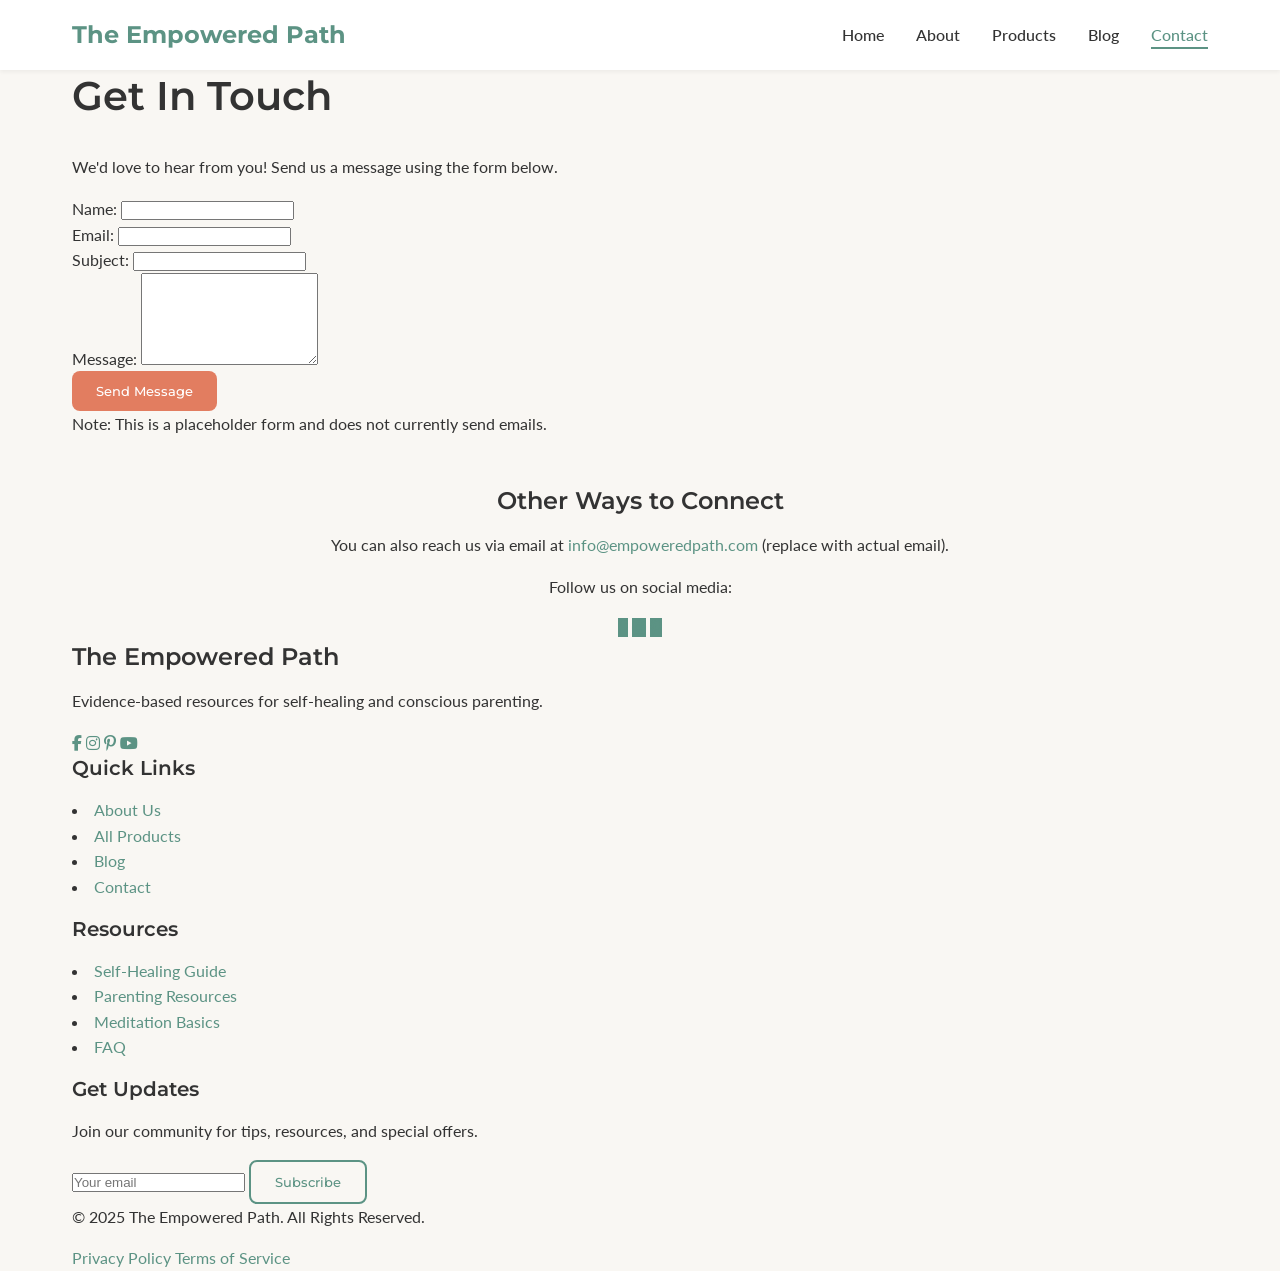
<file: contact.html>
<!DOCTYPE html>
<html lang="en">
<head>
    <meta charset="UTF-8">
    <meta name="viewport" content="width=device-width, initial-scale=1.0">
    <!-- *** UPDATE TITLE *** -->
    <title>Contact Us | The Empowered Path</title>
    <link rel="stylesheet" href="styles.css">
    <link rel="stylesheet" href="https://cdnjs.cloudflare.com/ajax/libs/font-awesome/6.4.0/css/all.min.css">
    <link rel="preconnect" href="https://fonts.googleapis.com">
    <link rel="preconnect" href="https://fonts.gstatic.com" crossorigin>
    <link href="https://fonts.googleapis.com/css2?family=Lato:wght@300;400;700&family=Montserrat:wght@500;600;700&display=swap" rel="stylesheet">
    <!-- Update description if needed -->
    <meta name="description" content="Get in touch with The Empowered Path for questions or support.">
</head>
<body>
    <header>
        <div class="container">
            <nav>
                <div class="logo">
                    <a href="index.html">The Empowered Path</a>
                </div>
                <ul class="nav-links">
                    <li><a href="index.html">Home</a></li>
                    <li><a href="about.html">About</a></li>
                    <li><a href="products.html">Products</a></li>
                    <li><a href="blog.html">Blog</a></li>
                     <!-- *** SET ACTIVE LINK *** -->
                    <li><a href="contact.html" class="active">Contact</a></li>
                </ul>
                <div class="hamburger">
                    <span></span>
                    <span></span>
                    <span></span>
                </div>
            </nav>
        </div>
    </header>

    <!-- === MAIN CONTENT START === -->
     <main class="page-content">
        <section class="page-header animate-on-scroll fade-in-up">
            <div class="container">
                <h1>Get In Touch</h1>
                <p>We'd love to hear from you! Send us a message using the form below.</p>
            </div>
        </section>

        <section class="contact-form-section">
            <div class="container">
                <form action="#" method="POST" class="contact-form animate-on-scroll fade-in-up delay-100">
                    <div class="form-group">
                        <label for="name">Name:</label>
                        <input type="text" id="name" name="name" required>
                    </div>
                    <div class="form-group">
                        <label for="email">Email:</label>
                        <input type="email" id="email" name="email" required>
                    </div>
                    <div class="form-group">
                        <label for="subject">Subject:</label>
                        <input type="text" id="subject" name="subject">
                    </div>
                    <div class="form-group">
                        <label for="message">Message:</label>
                        <textarea id="message" name="message" rows="6" required></textarea>
                    </div>
                    <div class="form-group">
                        <button type="submit" class="btn primary-btn">Send Message</button>
                    </div>
                     <p class="form-notice">Note: This is a placeholder form and does not currently send emails.</p>
                </form>

                 <!-- Optional: Add other contact info like email address or social links -->
                 <div class="contact-info animate-on-scroll fade-in-up delay-200" style="margin-top: var(--spacing-lg); text-align: center;">
                    <h3>Other Ways to Connect</h3>
                    <p>You can also reach us via email at <a href="mailto:info@empoweredpath.com">info@empoweredpath.com</a> (replace with actual email).</p>
                    <p>Follow us on social media:</p>
                     <div class="social-links" style="justify-content: center; margin-top: var(--spacing-sm);">
                         <a href="#" aria-label="Facebook" style="background-color: var(--color-primary);"><i class="fab fa-facebook-f"></i></a>
                         <a href="#" aria-label="Instagram" style="background-color: var(--color-primary);"><i class="fab fa-instagram"></i></a>
                         <a href="#" aria-label="Pinterest" style="background-color: var(--color-primary);"><i class="fab fa-pinterest-p"></i></a>
                     </div>
                 </div>
            </div>
        </section>
    </main>
    <!-- === MAIN CONTENT END === -->

    <footer>
        <!-- Footer content remains the same as index.html -->
        <div class="container">
            <div class="footer-grid">
                 <!-- ... footer columns ... -->
                  <div class="footer-col">
                    <h3>The Empowered Path</h3>
                    <p>Evidence-based resources for self-healing and conscious parenting.</p>
                    <div class="social-links">
                        <a href="#" aria-label="Facebook"><i class="fab fa-facebook-f"></i></a>
                        <a href="#" aria-label="Instagram"><i class="fab fa-instagram"></i></a>
                        <a href="#" aria-label="Pinterest"><i class="fab fa-pinterest-p"></i></a>
                        <a href="#" aria-label="YouTube"><i class="fab fa-youtube"></i></a>
                    </div>
                </div>
                <div class="footer-col">
                    <h4>Quick Links</h4>
                    <ul>
                        <li><a href="about.html">About Us</a></li>
                        <li><a href="products.html">All Products</a></li>
                        <li><a href="blog.html">Blog</a></li>
                        <li><a href="contact.html">Contact</a></li>
                    </ul>
                </div>
                <div class="footer-col">
                    <h4>Resources</h4>
                    <ul>
                        <li><a href="#">Self-Healing Guide</a></li>
                        <li><a href="#">Parenting Resources</a></li>
                        <li><a href="#">Meditation Basics</a></li>
                        <li><a href="#">FAQ</a></li>
                    </ul>
                </div>
                <div class="footer-col">
                    <h4>Get Updates</h4>
                    <p>Join our community for tips, resources, and special offers.</p>
                    <div class="footer-form">
                        <input type="email" placeholder="Your email">
                        <button type="submit" class="btn secondary-btn">Subscribe</button>
                    </div>
                </div>
            </div>
            <div class="footer-bottom">
                <p>© 2025 The Empowered Path. All Rights Reserved.</p>
                <div class="footer-links">
                    <a href="privacy.html">Privacy Policy</a>
                    <a href="terms.html">Terms of Service</a>
                </div>
            </div>
        </div>
    </footer>

    <script src="script.js"></script>
</body>
</html>
</file>
<file: styles.css>
/* Base Styles & Variables */
:root {
    /* Color Palette (as defined in concept) */
    --color-primary: #5c9384; /* Muted teal */
    --color-primary-light: #8ab5a9;
    --color-primary-dark: #426b60;
    --color-accent: #e27d60; /* Warm terracotta */
    --color-accent-light: #e8a193;
    --color-bg: #f9f7f3; /* Warm cream */
    --color-bg-alt: #eae7e1; /* Alternate background */
    --color-text: #333333; /* Dark text for readability */
    --color-text-light: #666666; /* Lighter text */
    --color-white: #ffffff;
    --color-gray-light: #f0f0f0;
    --color-gray: #cccccc;
    --color-gray-dark: #888888;

    /* Typography (as defined in concept) */
    --font-body: 'Lato', sans-serif;
    --font-heading: 'Montserrat', sans-serif;

    /* Spacing (for consistent layout) */
    --spacing-xs: 0.5rem; /* 8px if base is 16px */
    --spacing-sm: 1rem;   /* 16px */
    --spacing-md: 2rem;   /* 32px */
    --spacing-lg: 3rem;   /* 48px */
    --spacing-xl: 5rem;   /* 80px */

    /* Border Radius (for softening edges) */
    --border-radius-sm: 4px;
    --border-radius-md: 8px;
    --border-radius-lg: 12px;

    /* Shadows (for depth) */
    --shadow-sm: 0 2px 4px rgba(0, 0, 0, 0.05);
    --shadow-md: 0 4px 8px rgba(0, 0, 0, 0.1);
    --shadow-lg: 0 8px 16px rgba(0, 0, 0, 0.1);

    /* Transitions (for smooth interactions) */
    --transition-standard: all 0.3s ease;
    --transition-smooth: all 0.4s cubic-bezier(0.25, 0.8, 0.25, 1); /* Smoother transition */
    --transition-slider: 0.6s ease-in-out; /* Slider specific transition time */
}

/* Keyframes for Animations */
@keyframes fadeInUp {
    from { opacity: 0; transform: translateY(40px); }
    to { opacity: 1; transform: translateY(0); }
}
@keyframes fadeInLeft {
    from { opacity: 0; transform: translateX(-40px); }
    to { opacity: 1; transform: translateX(0); }
}
@keyframes fadeInRight {
    from { opacity: 0; transform: translateX(40px); }
    to { opacity: 1; transform: translateX(0); }
}
@keyframes zoomIn {
    from { opacity: 0; transform: scale(0.85); }
    to { opacity: 1; transform: scale(1); }
}
@keyframes pulse {
    0% { transform: scale(1); }
    50% { transform: scale(1.05); } /* Slightly reduced pulse */
    100% { transform: scale(1); }
}


/* Reset & Base Styles */
* {
    margin: 0;
    padding: 0;
    box-sizing: border-box;
}
html {
    scroll-behavior: smooth;
}
body {
    font-family: var(--font-body);
    color: var(--color-text);
    line-height: 1.6;
    background-color: var(--color-bg);
    font-size: 16px;
    overflow-x: hidden; /* Prevent horizontal scroll */
}
body.no-scroll { /* Added for mobile menu */
    overflow: hidden;
}

/* Headings */
h1, h2, h3, h4, h5, h6 {
    font-family: var(--font-heading);
    line-height: 1.3;
    font-weight: 600;
    margin-bottom: var(--spacing-sm);
}
h1 { font-size: 2.5rem; margin-bottom: var(--spacing-md); }
h2 { font-size: 2rem;   margin-bottom: var(--spacing-md); }
h3 { font-size: 1.5rem; }
h4 { font-size: 1.25rem; }

/* Paragraphs */
p { margin-bottom: var(--spacing-sm); }

/* Links */
a {
    color: var(--color-primary);
    text-decoration: none;
    transition: var(--transition-smooth);
}
a:hover { color: var(--color-primary-dark); }

/* Lists */
ul, ol { list-style-position: inside; margin-bottom: var(--spacing-sm); }

/* Images */
img { max-width: 100%; height: auto; display: block; }

/* Container */
.container { max-width: 1200px; margin: 0 auto; padding: 0 var(--spacing-md); }

/* Buttons */
.btn {
    display: inline-block;
    padding: 0.75rem 1.5rem;
    font-family: var(--font-heading);
    font-weight: 500;
    border-radius: var(--border-radius-md);
    cursor: pointer;
    transition: var(--transition-smooth), transform 0.2s ease-out, box-shadow 0.2s ease-out;
    text-align: center;
    position: relative;
    overflow: hidden;
    z-index: 1;
}
.btn:hover {
    transform: translateY(-3px) scale(1.03);
    box-shadow: var(--shadow-md);
}
.primary-btn { background-color: var(--color-accent); color: var(--color-white); border: none; }
.primary-btn:hover { background-color: var(--color-accent-light); color: var(--color-white); }
.secondary-btn { background-color: transparent; color: var(--color-primary); border: 2px solid var(--color-primary); }
.secondary-btn:hover { background-color: var(--color-primary); color: var(--color-white); }
.btn.disabled, .btn[disabled] {
    pointer-events: none;
    opacity: 0.7;
    cursor: not-allowed;
}

/* Header & Navigation */
header {
    background-color: var(--color-white);
    box-shadow: var(--shadow-sm);
    position: sticky; top: 0; z-index: 100;
    transition: var(--transition-smooth);
}
nav { display: flex; justify-content: space-between; align-items: center; padding: var(--spacing-sm) 0; }
.logo a { font-family: var(--font-heading); font-weight: 700; font-size: 1.5rem; color: var(--color-primary); transition: var(--transition-smooth); }
.logo a:hover { opacity: 0.8; }
.nav-links { display: flex; list-style: none; margin: 0; padding: 0; } /* Reset padding */
.nav-links li { margin-left: var(--spacing-md); }
.nav-links a { color: var(--color-text); font-weight: 500; position: relative; padding: 5px 0; }
.nav-links a::after { content: ''; position: absolute; bottom: 0; left: 0; width: 100%; height: 2px; background-color: var(--color-primary); transform: scaleX(0); transform-origin: right; transition: transform 0.3s ease-out; }
.nav-links a:hover::after, .nav-links a.active::after { transform: scaleX(1); transform-origin: left; }
.nav-links a.active { color: var(--color-primary); }

/* Hamburger Menu Icon */
.hamburger { display: none; flex-direction: column; cursor: pointer; padding: 5px; position: relative; z-index: 110; border: none; background: none; }
.hamburger span { width: 25px; height: 3px; background-color: var(--color-text); margin: 2.5px 0; transition: var(--transition-smooth); border-radius: 1px; display: block; }
.hamburger.active span:nth-child(1) { transform: rotate(45deg) translate(5px, 5px); }
.hamburger.active span:nth-child(2) { opacity: 0; }
.hamburger.active span:nth-child(3) { transform: rotate(-45deg) translate(5px, -5px); }

/* Hero Section */
.hero {
    background-color: var(--color-primary-light); color: var(--color-white);
    padding: var(--spacing-xl) 0; min-height: 60vh;
    display: flex; align-items: center;
    background-image: linear-gradient(rgba(92, 147, 132, 0.85), rgba(92, 147, 132, 0.75)), url('https://images.unsplash.com/photo-1470071459604-3b5ec3a7fe05?ixlib=rb-4.0.3&ixid=MnwxMjA3fDB8MHxwaG90by1wYWdlfHx8fGVufDB8fHx8&auto=format&fit=crop&w=1600&q=80');
    background-size: cover; background-position: center; background-attachment: fixed;
    position: relative; overflow: hidden;
}
.hero-content { max-width: 700px; text-align: center; margin: 0 auto; position: relative; z-index: 2; }
.hero h1 { margin-bottom: var(--spacing-sm); text-shadow: 1px 1px 3px rgba(0,0,0,0.2); }
.hero p { font-size: 1.2rem; margin-bottom: var(--spacing-md); text-shadow: 1px 1px 3px rgba(0,0,0,0.1); }
.hero .primary-btn {
   animation: pulse 2.5s infinite ease-in-out;  /* Keep commented unless desired
}

/* Intro Section */
.intro { padding: var(--spacing-xl) 0; text-align: center; }
.intro-content { max-width: 800px; margin: 0 auto; }

/* Path Options Section */
.path-options { padding: var(--spacing-lg) 0 var(--spacing-xl); background-color: var(--color-bg-alt); }
.path-options .container { display: grid; grid-template-columns: repeat(auto-fit, minmax(300px, 1fr)); gap: var(--spacing-md); }
.path-card { background-color: var(--color-white); border-radius: var(--border-radius-lg); padding: var(--spacing-md); text-align: center; box-shadow: var(--shadow-md); transition: var(--transition-smooth), transform 0.3s ease, box-shadow 0.3s ease; border: 1px solid var(--color-gray-light); }
.path-card:hover { transform: translateY(-8px) scale(1.02); box-shadow: var(--shadow-lg); border-color: var(--color-primary-light); }
.path-icon { width: 80px; height: 80px; background: linear-gradient(135deg, var(--color-primary-light), var(--color-primary)); border-radius: 50%; display: flex; align-items: center; justify-content: center; margin: 0 auto var(--spacing-md); box-shadow: 0 4px 10px rgba(92, 147, 132, 0.4); transition: var(--transition-smooth); }
.path-card:hover .path-icon { transform: scale(1.1) rotate(5deg); box-shadow: 0 6px 15px rgba(92, 147, 132, 0.5); }
.path-icon i { font-size: 2rem; color: var(--color-white); }
.path-card p { margin-bottom: var(--spacing-md); }

/* Featured Products Section / All Products */
.featured-products { padding: var(--spacing-xl) 0; }
.featured-products h2 { text-align: center; margin-bottom: var(--spacing-lg); }
.product-grid { display: grid; grid-template-columns: repeat(auto-fit, minmax(300px, 1fr)); gap: var(--spacing-md); }
.product-card { background-color: var(--color-white); border-radius: var(--border-radius-lg); overflow: hidden; box-shadow: var(--shadow-md); transition: var(--transition-smooth), transform 0.3s ease, box-shadow 0.3s ease; display: flex; flex-direction: column; border: 1px solid transparent; }
.product-card:hover { transform: translateY(-6px); box-shadow: var(--shadow-lg); border-color: var(--color-accent-light); }
.product-image { overflow: hidden; position: relative; }
.product-image img { width: 100%; height: 200px; object-fit: cover; transition: transform 0.4s cubic-bezier(0.25, 0.8, 0.25, 1); }
.product-card:hover .product-image img { transform: scale(1.08); }
.product-content { padding: var(--spacing-md); flex-grow: 1; display: flex; flex-direction: column; }
.product-content h3 { margin-bottom: var(--spacing-xs); }
.product-content p { margin-bottom: var(--spacing-sm); color: var(--color-text-light); font-size: 0.95rem; }
.product-benefits { list-style: none; margin: var(--spacing-sm) 0 var(--spacing-md); padding-left: 0; }
.product-benefits li { padding-left: 1.5rem; position: relative; margin-bottom: 0.5rem; font-size: 0.9rem; }
.product-benefits li::before { content: '✓'; color: var(--color-primary); position: absolute; left: 0; font-weight: bold; transition: transform 0.3s ease; }
.product-card:hover .product-benefits li::before { transform: scale(1.2); }
.product-footer { display: flex; justify-content: space-between; align-items: center; margin-top: auto; padding-top: var(--spacing-sm); border-top: 1px solid var(--color-gray-light); }
.product-price { font-size: 1.2rem; font-weight: 700; color: var(--color-primary-dark); }

/* Testimonials Section */
.testimonials { padding: var(--spacing-xl) 0; background-color: var(--color-bg-alt); }
.testimonials h2 { text-align: center; margin-bottom: var(--spacing-lg); }
.testimonial-slider {
    position: relative; max-width: 750px; margin: 0 auto;
    min-height: 250px; /* Adjust as needed */
    overflow: hidden;
}
.testimonial-item {
    position: absolute; top: 0; left: 0; width: 100%;
    opacity: 0; visibility: hidden;
    transform: translateX(100%); /* Default start off-screen right */
    transition: opacity var(--transition-slider), transform var(--transition-slider);
    z-index: 1;
}
.testimonial-item.active {
    opacity: 1; visibility: visible;
    transform: translateX(0); /* Slide into view */
    position: relative; /* Take space */
    z-index: 2;
}
.testimonial-item.is-exiting-left {
    transform: translateX(-100%); /* Slide out left */
    opacity: 0; /* Fade out */
    /* visibility: hidden; Make it hidden immediately if needed, but opacity=0 handles visually */
    z-index: 1;
}
.testimonial-item.is-exiting-right {
    transform: translateX(100%); /* Slide out right */
    opacity: 0; /* Fade out */
    /* visibility: hidden; */
    z-index: 1;
}
.testimonial-content { background-color: var(--color-white); padding: var(--spacing-md) var(--spacing-lg); border-radius: var(--border-radius-lg); box-shadow: var(--shadow-md); position: relative; border-left: 5px solid var(--color-primary-light); }
.testimonial-content::before { content: '“'; position: absolute; top: 10px; left: 15px; font-size: 4rem; color: var(--color-primary-light); opacity: 0.3; font-family: Georgia, serif; line-height: 1; }
.testimonial-content p { font-style: italic; margin-bottom: var(--spacing-md); color: var(--color-text-light); position: relative; z-index: 2; }
.testimonial-author { display: flex; align-items: center; }
.author-image { width: 50px; height: 50px; border-radius: 50%; margin-right: var(--spacing-sm); object-fit: cover; border: 2px solid var(--color-primary-light); }
.author-name { font-weight: 700; display: block; }
.author-title { color: var(--color-text-light); font-size: 0.9rem; }
.testimonial-controls { display: flex; justify-content: center; align-items: center; margin-top: var(--spacing-md); }
.prev-testimonial, .next-testimonial { background: transparent; border: 1px solid var(--color-gray); color: var(--color-primary); cursor: pointer; font-size: 1rem; padding: 0.5rem; border-radius: 50%; width: 36px; height: 36px; display: flex; align-items: center; justify-content: center; transition: var(--transition-smooth); }
.prev-testimonial:hover, .next-testimonial:hover { background-color: var(--color-primary-light); color: var(--color-white); border-color: var(--color-primary-light); transform: scale(1.1); }
.testimonial-dots { display: flex; margin: 0 var(--spacing-md); padding: 0; list-style: none; }
.dot { width: 12px; height: 12px; border-radius: 50%; background-color: var(--color-gray); margin: 0 6px; cursor: pointer; transition: var(--transition-smooth); transform: scale(0.8); border: none; padding: 0; }
.dot.active { background-color: var(--color-primary); transform: scale(1.1); }
.dot:hover { background-color: var(--color-primary-dark); transform: scale(1); }

/* CTA Section */
.cta { padding: var(--spacing-xl) 0; background: linear-gradient(135deg, var(--color-primary), var(--color-primary-dark)); color: var(--color-white); position: relative; overflow: hidden; }
.cta-content { max-width: 600px; margin: 0 auto; text-align: center; position: relative; z-index: 2; }
.cta h2 { margin-bottom: var(--spacing-sm); color: var(--color-white); }
.cta p { margin-bottom: var(--spacing-md); }
.cta-form { display: flex; margin-bottom: var(--spacing-sm); }
.cta-form input { flex-grow: 1; padding: 0.85rem 1.2rem; border: none; border-radius: var(--border-radius-md) 0 0 var(--border-radius-md); font-family: var(--font-body); color: var(--color-text); transition: var(--transition-smooth); }
.cta-form input:focus { outline: none; box-shadow: 0 0 0 3px var(--color-primary-light); }
.cta-form input::placeholder { color: var(--color-gray-dark); }
.cta-form .btn.primary-btn { border-radius: 0 var(--border-radius-md) var(--border-radius-md) 0; padding: 0.85rem 1.5rem; }
.cta-form .btn.primary-btn:hover { background-color: var(--color-white); color: var(--color-accent); }
.cta small { opacity: 0.8; }

/* Footer */
footer { background-color: var(--color-text); color: var(--color-white); padding-top: var(--spacing-lg); position: relative; }
.footer-grid { display: grid; grid-template-columns: repeat(auto-fit, minmax(220px, 1fr)); gap: var(--spacing-md); margin-bottom: var(--spacing-lg); }
.footer-col h3, .footer-col h4 { color: var(--color-white); margin-bottom: var(--spacing-sm); font-weight: 600; }
.footer-col p { margin-bottom: var(--spacing-sm); opacity: 0.7; font-size: 0.95rem; }
.social-links { display: flex; gap: 12px; padding: 0; list-style: none; }
.social-links a { display: flex; align-items: center; justify-content: center; width: 38px; height: 38px; background-color: rgba(255, 255, 255, 0.1); color: var(--color-white); border-radius: 50%; transition: var(--transition-smooth), transform 0.2s ease-out; font-size: 0.9rem; }
.social-links a:hover { background-color: var(--color-primary); transform: scale(1.1) rotate(5deg); color: var(--color-white); }
.footer-col ul { list-style: none; padding: 0; margin: 0; }
.footer-col ul li { margin-bottom: 0.6rem; }
.footer-col ul a { color: var(--color-white); opacity: 0.7; transition: var(--transition-smooth); position: relative; padding-left: 15px; }
.footer-col ul a::before { content: "›"; position: absolute; left: 0; opacity: 0; transition: var(--transition-smooth); color: var(--color-primary-light); }
.footer-col ul a:hover { opacity: 1; color: var(--color-primary-light); padding-left: 20px; }
.footer-col ul a:hover::before { opacity: 1; left: 5px; }
.footer-form { display: flex; margin-top: var(--spacing-sm); }
.footer-form input { flex-grow: 1; padding: 0.75rem; border: 1px solid rgba(255, 255, 255, 0.2); border-right: none; border-radius: var(--border-radius-md) 0 0 var(--border-radius-md); background-color: rgba(255, 255, 255, 0.05); color: var(--color-white); font-family: var(--font-body); transition: var(--transition-smooth); }
.footer-form input:focus { outline: none; background-color: rgba(255, 255, 255, 0.1); border-color: var(--color-primary-light); }
.footer-form input::placeholder { color: rgba(255, 255, 255, 0.5); }
.footer-form .btn.secondary-btn { border-radius: 0 var(--border-radius-md) var(--border-radius-md) 0; border-color: var(--color-primary-light); color: var(--color-primary-light); border-left: none; }
.footer-form .btn.secondary-btn:hover { background-color: var(--color-primary-light); color: var(--color-white); }
.footer-bottom { border-top: 1px solid rgba(255, 255, 255, 0.1); padding: var(--spacing-md) 0; display: flex; justify-content: space-between; align-items: center; flex-wrap: wrap; gap: var(--spacing-sm); font-size: 0.9rem; }
.footer-bottom p { margin: 0; opacity: 0.6; }
.footer-links a { color: var(--color-white); opacity: 0.6; margin-left: var(--spacing-sm); transition: var(--transition-smooth); }
.footer-links a:hover { opacity: 1; color: var(--color-primary-light); }


/* Page Specific Styles */
.page-content { padding: var(--spacing-lg) 0; }
.page-header { padding: var(--spacing-md) 0 var(--spacing-lg); text-align: center; border-bottom: 1px solid var(--color-gray-light); margin-bottom: var(--spacing-lg); }
.page-header h1 { margin-bottom: var(--spacing-xs); }
.page-header p { font-size: 1.1rem; color: var(--color-text-light); max-width: 700px; margin-left: auto; margin-right: auto; }
.about-content .container { max-width: 900px; }
.our-values ul { list-style: none; padding-left: 0; }
.our-values li { margin-bottom: var(--spacing-xs); padding-left: 1.5rem; position: relative; }
.our-values li::before { content: '✓'; color: var(--color-primary); position: absolute; left: 0; font-weight: bold; }
.blog-grid .container { display: flex; gap: var(--spacing-lg); }
.posts-container { flex-grow: 1; display: grid; grid-template-columns: repeat(auto-fit, minmax(300px, 1fr)); gap: var(--spacing-md); }
.blog-sidebar { flex-basis: 300px; flex-shrink: 0; }
.blog-post-card { background-color: var(--color-white); border-radius: var(--border-radius-lg); overflow: hidden; box-shadow: var(--shadow-md); transition: var(--transition-smooth), transform 0.3s ease, box-shadow 0.3s ease; display: flex; flex-direction: column; }
.blog-post-card:hover { transform: translateY(-6px); box-shadow: var(--shadow-lg); }
.post-image img { width: 100%; height: 200px; object-fit: cover; }
.post-content { padding: var(--spacing-md); flex-grow: 1; display: flex; flex-direction: column; }
.post-meta { font-size: 0.85rem; color: var(--color-text-light); margin-bottom: var(--spacing-xs); }
.post-meta i { margin-right: 5px; }
.post-content h2 { font-size: 1.4rem; margin-bottom: var(--spacing-sm); }
.post-content h2 a { color: var(--color-text); }
.post-content h2 a:hover { color: var(--color-primary); }
.post-content p { margin-bottom: var(--spacing-md); flex-grow: 1; }
.post-content .btn { margin-top: auto; align-self: flex-start; }
.post-content .btn i { margin-left: 5px; transition: transform 0.3s ease; }
.post-content .btn:hover i { transform: translateX(4px); }
.pagination { grid-column: 1 / -1; text-align: center; margin-top: var(--spacing-lg); }
.contact-form { max-width: 700px; margin: 0 auto; background-color: var(--color-white); padding: var(--spacing-lg); border-radius: var(--border-radius-lg); box-shadow: var(--shadow-md); }
.form-group { margin-bottom: var(--spacing-md); }
.form-group label { display: block; margin-bottom: var(--spacing-xs); font-weight: 600; font-family: var(--font-heading); }
.form-group input[type="text"], .form-group input[type="email"], .form-group textarea { width: 100%; padding: 0.8rem 1rem; border: 1px solid var(--color-gray); border-radius: var(--border-radius-md); font-family: var(--font-body); font-size: 1rem; transition: border-color 0.3s ease, box-shadow 0.3s ease; }
.form-group textarea { resize: vertical; min-height: 120px; }
.form-group input[type="text"]:focus, .form-group input[type="email"]:focus, .form-group textarea:focus { outline: none; border-color: var(--color-primary); box-shadow: 0 0 0 3px var(--color-primary-light); }
.form-group button { width: auto; }
.form-notice { font-size: 0.9rem; color: var(--color-text-light); margin-top: var(--spacing-md); text-align: center; }
.contact-info { border-top: 1px solid var(--color-gray-light); padding-top: var(--spacing-lg); margin-top: var(--spacing-lg); text-align: center;}
.contact-info h3 { margin-bottom: var(--spacing-sm); }


/* Animation Trigger Classes (used by JS) */
.animate-on-scroll {
    opacity: 0; visibility: hidden;
    transition: opacity 0.6s ease-out, transform 0.6s ease-out;
    will-change: opacity, transform;
}
.animate-on-scroll.is-visible {
    opacity: 1; visibility: visible; transform: none;
    animation-duration: 0.8s;
    animation-fill-mode: both;
    animation-timing-function: cubic-bezier(0.25, 0.8, 0.25, 1);
}
.animate-on-scroll.fade-in-up.is-visible { animation-name: fadeInUp; }
.animate-on-scroll.fade-in-left.is-visible { animation-name: fadeInLeft; }
.animate-on-scroll.fade-in-right.is-visible { animation-name: fadeInRight; }
.animate-on-scroll.zoom-in.is-visible { animation-name: zoomIn; animation-duration: 0.7s; }

/* Staggered Animation Delays */
.delay-100.is-visible { animation-delay: 100ms; }
.delay-200.is-visible { animation-delay: 200ms; }
.delay-300.is-visible { animation-delay: 300ms; }
.delay-400.is-visible { animation-delay: 400ms; }
.delay-500.is-visible { animation-delay: 500ms; }

/* Reduced Motion Preference */
@media (prefers-reduced-motion: reduce) {
  *, *::before, *::after {
    animation-duration: 0.01ms !important;
    animation-iteration-count: 1 !important;
    transition-duration: 0.01ms !important;
    scroll-behavior: auto !important;
    transition-delay: 0ms !important;
  }
  .animate-on-scroll { opacity: 1; visibility: visible; transform: none; }
}


/* Responsive Styles */
@media (max-width: 768px) {
    h1 { font-size: 2rem; }
    h2 { font-size: 1.75rem; }

    /* Mobile Navigation */
    .nav-links {
        display: flex; position: fixed; top: 0; left: 0; width: 100%; height: 100vh;
        background-color: rgba(255, 255, 255, 0.98); backdrop-filter: blur(5px);
        flex-direction: column; align-items: center; justify-content: center;
        padding: var(--spacing-md);
        transform: translateX(100%);
        transition: transform 0.4s cubic-bezier(0.77, 0, 0.175, 1);
        z-index: 99; opacity: 0; visibility: hidden;
    }
    .nav-links.active { transform: translateX(0); opacity: 1; visibility: visible; }
    .nav-links li { margin: var(--spacing-sm) 0; }
    .nav-links a { font-size: 1.5rem; font-weight: 600; }
    .nav-links a.active::after, .nav-links a:hover::after { display: none; }
    .hamburger { display: flex; }

    /* Adjust padding & hero */
    .hero { padding: var(--spacing-lg) 0; min-height: 50vh; background-attachment: scroll; }
    .intro, .path-options, .featured-products, .testimonials, .cta, footer, .page-content { padding-top: var(--spacing-lg); padding-bottom: var(--spacing-lg); }
    .footer-grid { gap: var(--spacing-lg); }

    /* Stack forms */
    .cta-form, .footer-form { flex-direction: column; gap: var(--spacing-sm); }
    .cta-form input, .cta-form .btn, .footer-form input, .footer-form .btn { width: 100%; border-radius: var(--border-radius-md); border: 1px solid var(--color-gray); }
    .footer-form input { border-color: rgba(255, 255, 255, 0.2); }
    .footer-form .btn.secondary-btn { border-color: var(--color-primary-light); }

    /* Center footer bottom */
    .footer-bottom { flex-direction: column; text-align: center; }
    .footer-links { margin-top: var(--spacing-xs); margin-left: 0; }
    .footer-links a { margin: 0 var(--spacing-xs); }

     /* Blog Layout on Mobile */
    .blog-grid .container { flex-direction: column; }
    .blog-sidebar { flex-basis: auto; margin-top: var(--spacing-lg); }
    .posts-container { grid-template-columns: 1fr; }
}
</file>
